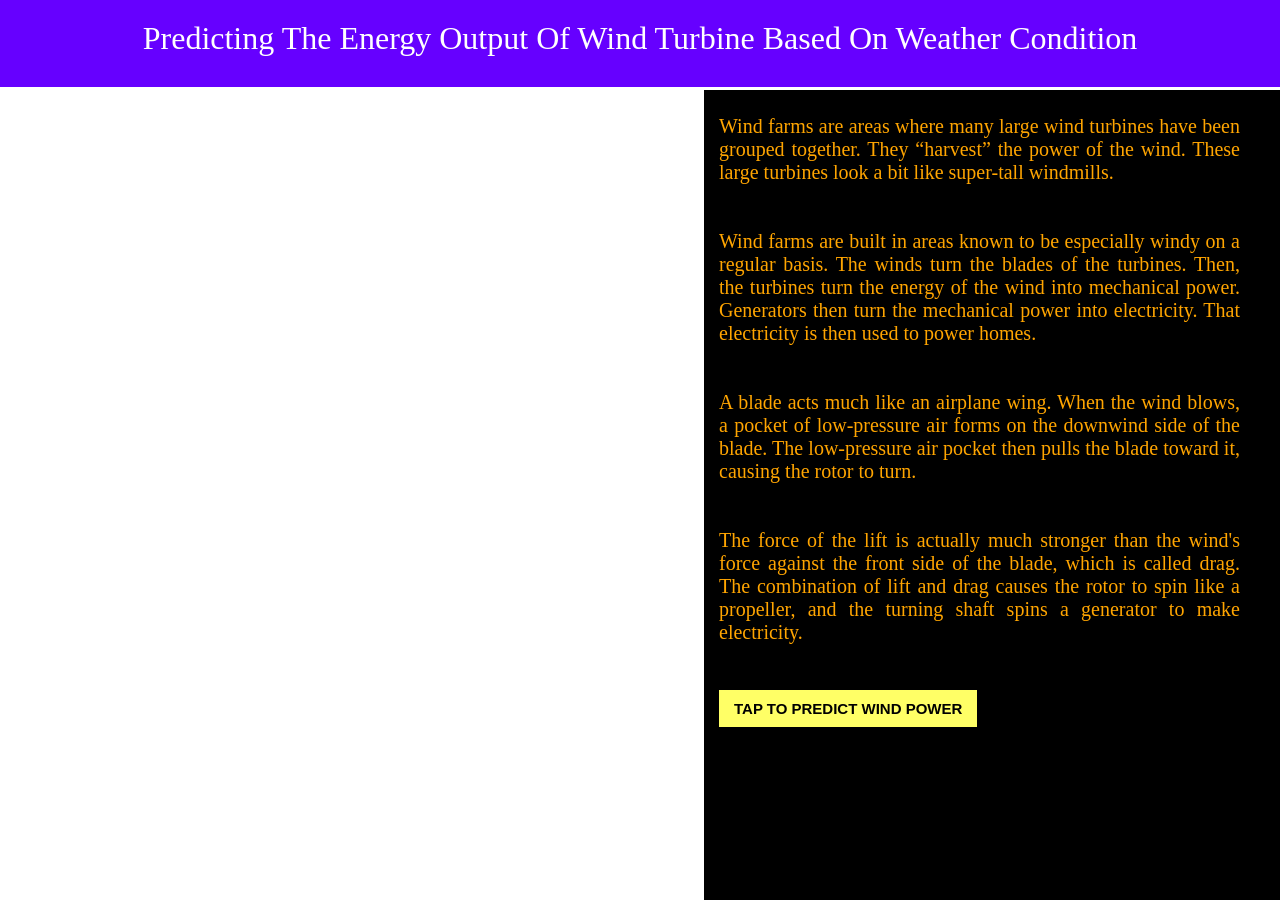
<file: Application Building/Build a HTML Page/intro.html>
<html>
	<head>
	<title>Wind Energy Prediction</title>
	<style>
	
		.header {	
			top:0px;	
			margin:0px;
			left: 0px;
			right: 0px;
			position: fixed;
			background:  #6600ff;
			color: rgb(255, 255, 255);
			overflow: hidden;
			padding-bottom: 30px;
			font-family:Georgia, 'Times New Roman', Times, serif, serif;
			font-size: 2.5vw;
			width: 100%;
			padding-left:0px;
			text-align: center;
			padding-top:20px;
		}
		.second{
			top:90px;
			bottom:0px;
			margin:0px;
			left: 0px;
			right: 70px;
			position: fixed;
			padding: 0px;
			width: 180%;
			background-image:url("https://i.pinimg.com/originals/57/6b/38/576b38fd2a2a526e5631d2c5d3097602.gif"); 
			background-repeat:no-repeat;
			background-size: contain;
		}
		.inside{
			top:90px;
			bottom:0px;
			margin:0px;
			left: 55%;
			right: 0%;
			position: fixed;
			padding-left: 15px;
			padding-top:25px;
			padding-right:40px;
			background-color:#000000;
			opacity: 100%;
			font-family:Georgia, serif;
			color:orange;
			font-size:20px;
			text-align:justify;
			
		}
		.myButton{
			
			  border: none;
			  text-align: center;
			  cursor: pointer;
			  text-transform: uppercase;
			  outline: none;
			  overflow: hidden;
			  color: #000;
			  font-weight: 700;
			  font-size: 15px;
			  background-color: #ffff66;
			  padding: 10px 15px;
			  margin: 0 auto;
			  box-shadow: 0 5px 15px rgba(0,0,0,0.20);
		}
	</style>
	</head>
	<body>
	
		<div class="header">Predicting The Energy Output Of Wind Turbine Based On Weather Condition</div>
		<div class="second">
			<div class="inside">Wind farms are areas where many large wind turbines have been grouped together. They “harvest” the power of the wind. These large turbines look a bit like super-tall windmills.<br><br><br>
Wind farms are built in areas known to be especially windy on a regular basis. The winds turn the blades of the turbines. Then, the turbines turn the energy of the wind into mechanical power. Generators then turn the mechanical power into electricity. That electricity is then used to power homes.<br><br><br>A blade acts much like an airplane wing. When the wind blows, a pocket of low-pressure air forms on the downwind side of the blade. The low-pressure air pocket then pulls the blade toward it, causing the rotor to turn.
<br><br><br>
The force of the lift is actually much stronger than the wind's force against the front side of the blade, which is called drag. The combination of lift and drag causes the rotor to spin like a propeller, and the turning shaft spins a generator to make electricity.<br><br><br>
		<a href="{{url_for('predict')}}"><button type="button" class="myButton" >Tap to Predict Wind Power</button></a>
		</div>
		
		
		</div>
	</body>
</html>
</file>
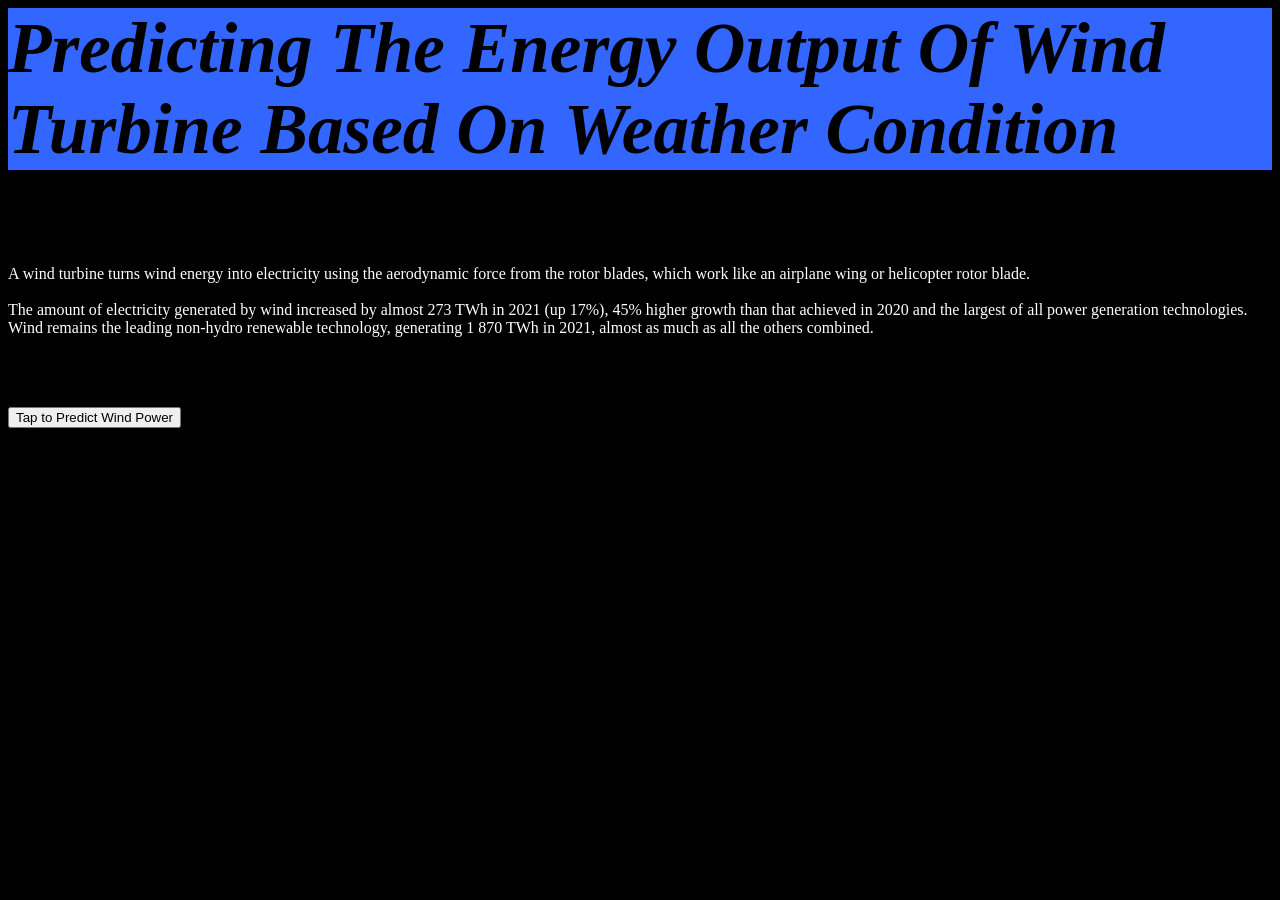
<file: Final Deliverables/1_Final Code/Flask App Integration With Scoring End Point/templates/intro.html>
<html>
	<head>
	<title>Wind Energy Prediction</title>
	<h4 style="font-family: Algerian;font-style: italic;font-size: 445%;bottom: 35px; background-color: #3366ff;">Predicting The Energy Output Of Wind Turbine Based On Weather Condition</h4>
	</head>

	<body style="background-color: #000000;">
		<div>
		<p style="color: white;">A wind turbine turns wind energy into electricity using the aerodynamic force from the rotor blades, which work like an airplane wing or helicopter rotor blade. <br><br>
				The amount of electricity generated by wind increased by almost 273 TWh in 2021 (up 17%), 45% higher growth than that achieved in 2020 and the largest of all power generation technologies. Wind remains the leading non-hydro renewable technology, generating 1 870 TWh in 2021, almost as much as all the others combined.</p>
		<br><br><br>
		<a href="{{url_for('predict')}}"><button type="button" class="myButton" >Tap to Predict Wind Power</button></a>
		</div>
		
		
		</div>
	</body>
</html>
</file>
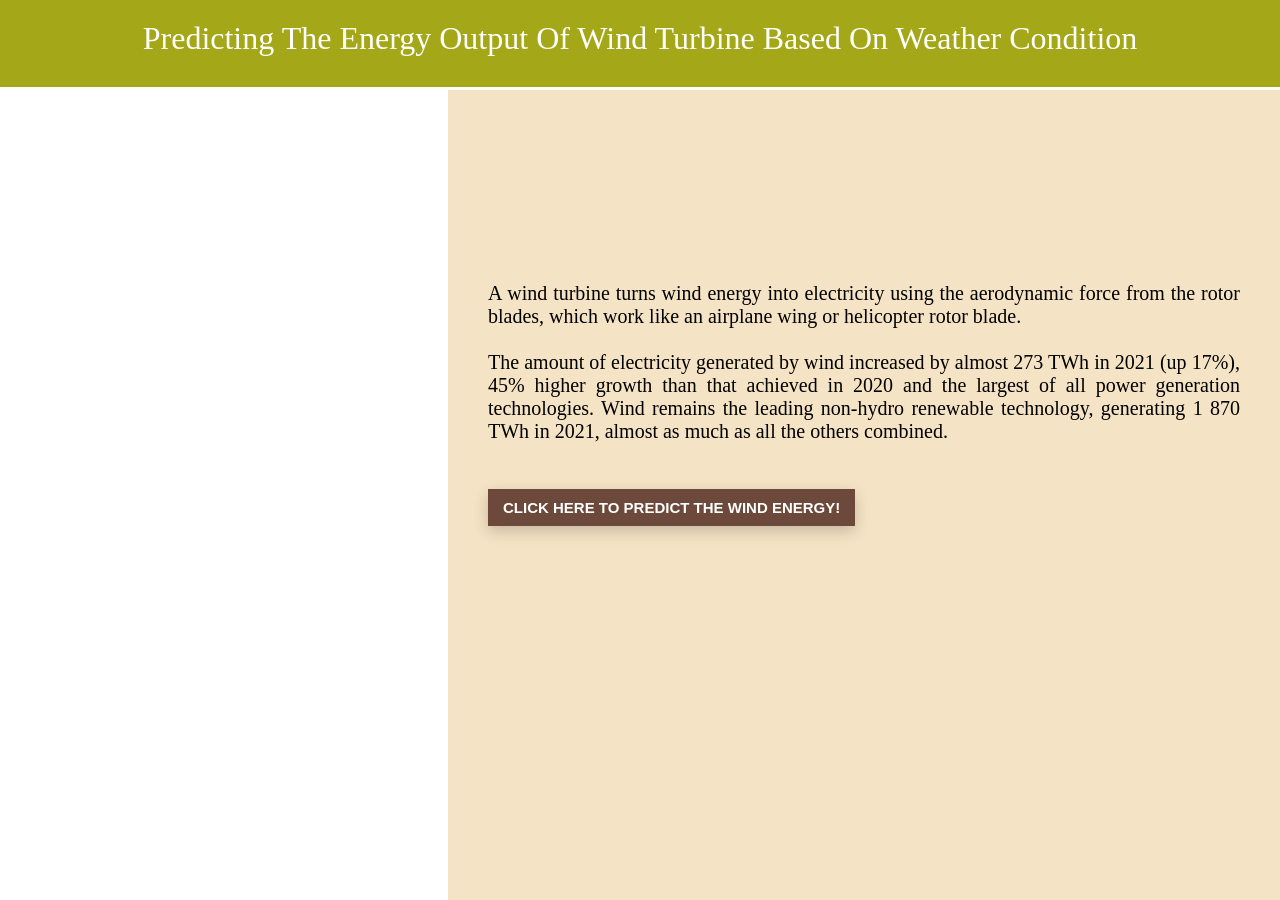
<file: PROJECT DEVELOPMENT PHASE/Sprint-4/Flask App Integration With Scoring End Point/templates/intro.html>
<html>
	<head>
	<title>Wind Energy Prediction</title>
	<style>
	
		.header {	
			top:0px;	
			margin:0px;
			left: 0px;
			right: 0px;
			position: fixed;
			background: #a4a717;
			color: rgb(255, 255, 255);
			overflow: hidden;
			padding-bottom: 30px;
			font-family:Georgia, 'Times New Roman', Times, serif, serif;
			font-size: 2.5vw;
			width: 100%;
			padding-left:0px;
			text-align: center;
			padding-top:20px;
		}
		.second{
			top:90px;
			bottom:0px;
			margin:0px;
			left: 0px;
			right: 0px;
			position: fixed;
			padding: 0px;
			width: 100%;
			background-image:url(https://i.pinimg.com/originals/c4/d2/f9/c4d2f98e88a85b702f8ff257d74714d8.gif); 
			background-repeat:no-repeat;
			background-size: contain;
		}
		.inside{
			top:90px;
			bottom:0px;
			margin:0px;
			left: 35%;
			right: 0%;
			position: fixed;
			padding-left: 40px;
			padding-top:15%;
			padding-right:40px;
			background-color:#f5e3c5;
			opacity: 100%;
			font-family:Georgia, serif;
			color:black;
			font-size:20px;
			text-align:justify;
			
		}
		.myButton{
			  border: none;
			  text-align: center;
			  cursor: pointer;
			  text-transform: uppercase;
			  outline: none;
			  overflow: hidden;
			  color: #fff;
			  font-weight: 700;
			  font-size: 15px;
			  background-color: #6c493a;
			  padding: 10px 15px;
			  margin: 0 auto;
			  box-shadow: 0 5px 15px rgba(0,0,0,0.20);
		}
	</style>
	</head>
	<body>
	
		<div class="header">Predicting The Energy Output Of Wind Turbine Based On Weather Condition</div>
		<div class="second">
			<div class="inside">A wind turbine turns wind energy into electricity using the aerodynamic force from the rotor blades, which work like an airplane wing or helicopter rotor blade. <br><br>
				The amount of electricity generated by wind increased by almost 273 TWh in 2021 (up 17%), 45% higher growth than that achieved in 2020 and the largest of all power generation technologies. Wind remains the leading non-hydro renewable technology, generating 1 870 TWh in 2021, almost as much as all the others combined.
		<br><br><br>
		<a href="{{url_for('predict')}}"><button type="button" class="myButton" >Click Here To Predict The wind Energy!</button></a>
		</div>
		
		
		</div>
	</body>
</html>
</file>
